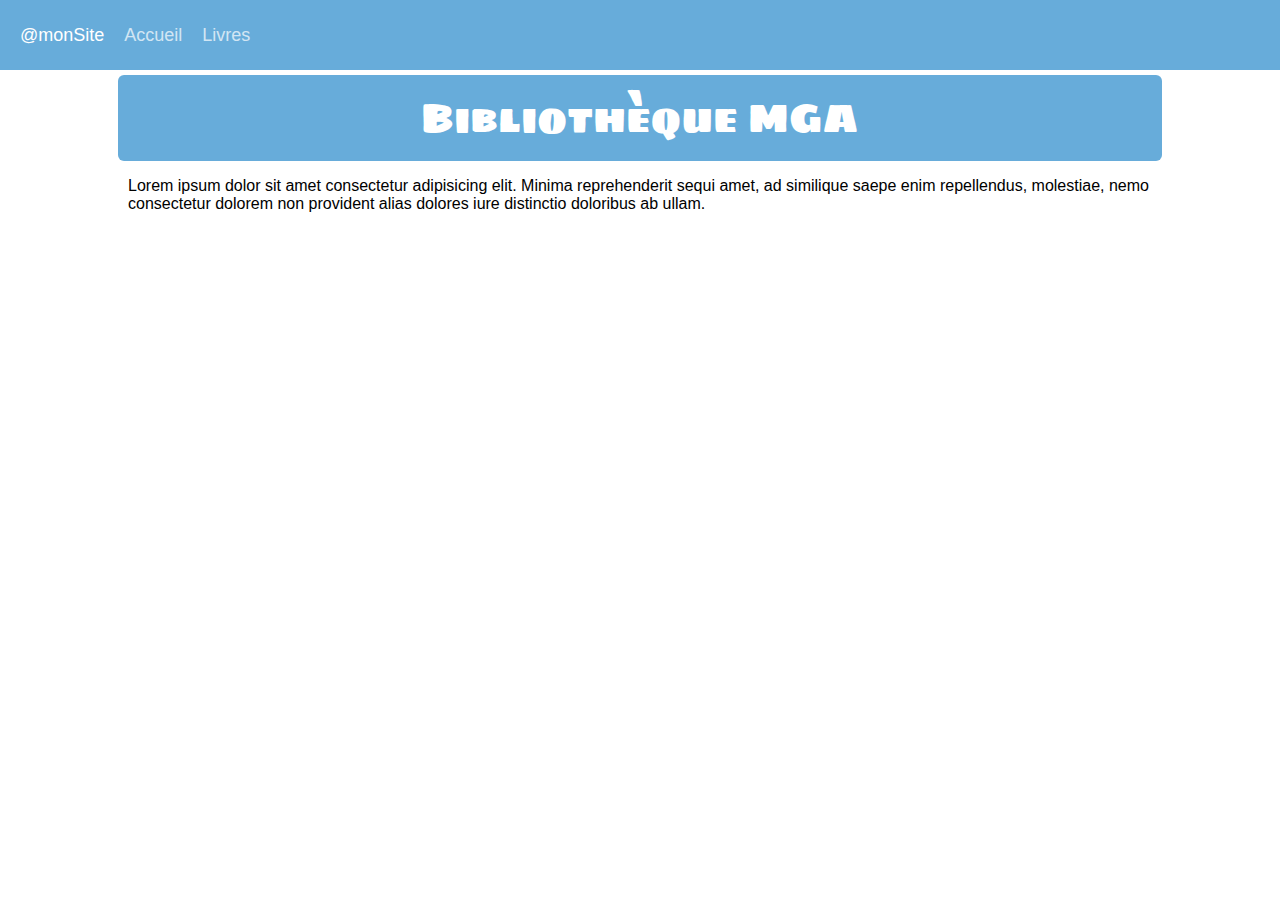
<file: index.html>
<!DOCTYPE html>
<html lang="en">
<head>
    <meta charset="UTF-8">
    <meta name="viewport" content="width=device-width, initial-scale=1.0">
    <title>Document</title>
    <link rel="stylesheet" href="main.css">
    <link rel="preconnect" href="https://fonts.googleapis.com">
    <link rel="preconnect" href="https://fonts.gstatic.com" crossorigin>
    <link href="https://fonts.googleapis.com/css2?family=Sigmar+One&display=swap" rel="stylesheet">
  </head>
</head>
<body>
    <header>
        <div class="header">
            <div class="header__word monsite">@monSite</div>
            <div class="header__word accueil">Accueil</div>
            <div class="header__word livres"><a href="livres.html">Livres</a></div>
        </div>
    </header>
    <div class="container">
        <div class="banner">
            Bibliothèque MGA
        </div>
        <p class="lorem">Lorem ipsum dolor sit amet consectetur adipisicing elit. Minima reprehenderit sequi amet, ad similique saepe enim repellendus, molestiae, nemo consectetur dolorem non provident alias dolores iure distinctio doloribus ab ullam.</p>
    </div>
    
</body>
</html>
</file>
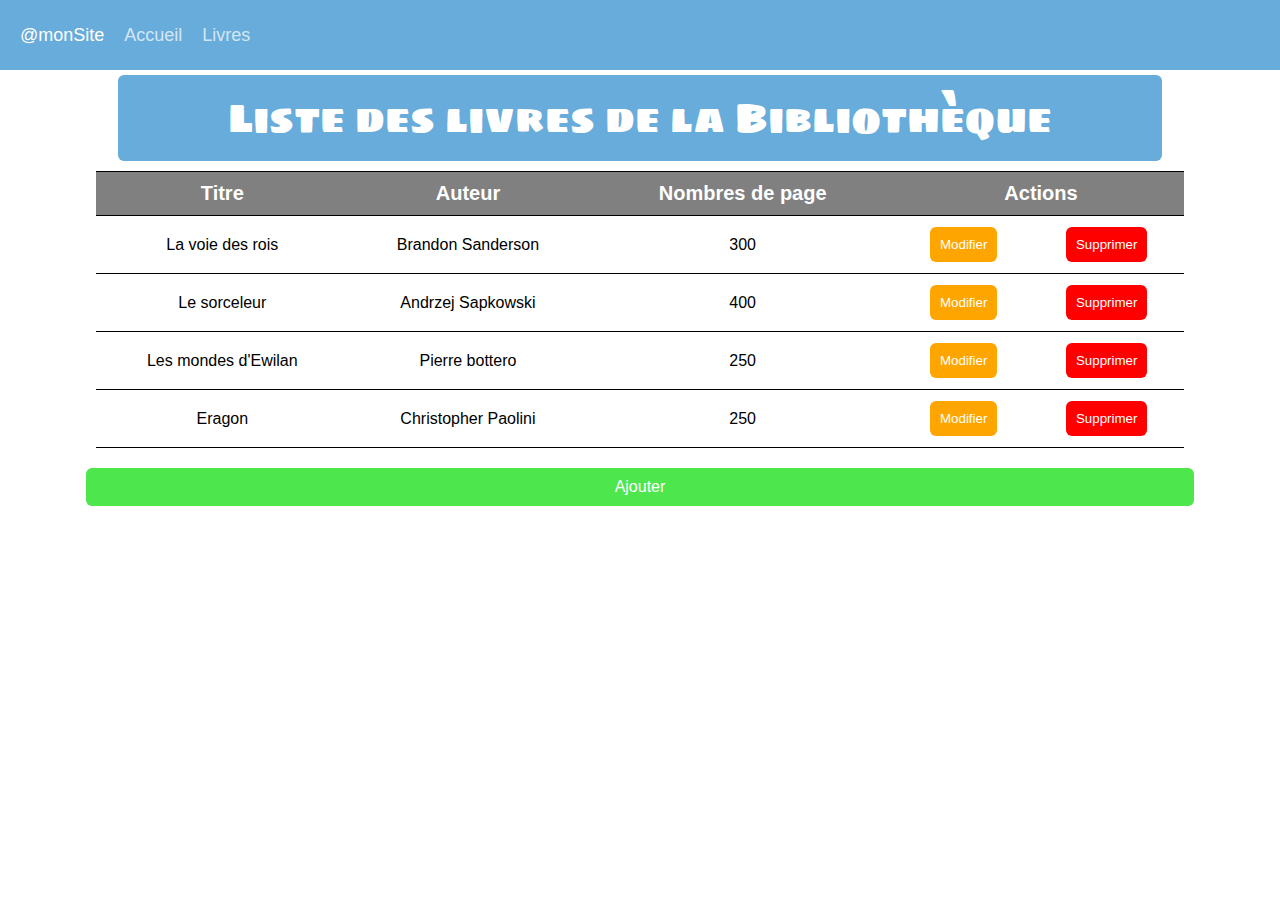
<file: livres.html>
<!DOCTYPE html>
<html lang="en">
<head>
    <meta charset="UTF-8">
    <meta name="viewport" content="width=device-width, initial-scale=1.0">
    <title>Document</title>
    <link rel="stylesheet" href="main.css">
    <link rel="preconnect" href="https://fonts.googleapis.com">
    <link rel="preconnect" href="https://fonts.gstatic.com" crossorigin>
    <link href="https://fonts.googleapis.com/css2?family=Sigmar+One&display=swap" rel="stylesheet">
  </head>
</head>
<body>
    <header>
        <div class="header">
            <div class="header__word monsite">@monSite</div>
            <div class="header__word accueil"><a href="index.html">Accueil</a></div>
            <div class="header__word livres">Livres</div>
        </div>
    </header>
    <div class="container">
        <div class="banner">
            Liste des livres de la Bibliothèque
        </div>
        <table class="styled-table" id="tableau-livres">
            <thead id="table_header">
                <tr class="test">
                    <th>Titre</th>
                    <th>Auteur</th>
                    <th>Nombres de page</th>
                    <th colspan="2">Actions</th>
                </tr>
            </thead>
            <tbody>
            </tbody>
        </table>
        <a href="" class="btn ajouter-btn">Ajouter</a>
        <form id="livreForm" action="">
            <fieldset>
                <legend>Création d'un livre</legend>
                <div class="form-group">
                <label for="titre">Titre du livre</label>
                <input type="text" id="titre">
                </div>
                <div class="form-group">
                <label for="auteur">Auteur</label>
                <input type="text" id="auteur">
                </div>
                <div class="form-group">
                <label for="pages">Nombre de pages</label>
                <input type="number" id="pages">
                </div>
                <button id="validerBtn" class="btn valider-btn">Valider</button>
            </fieldset>
        </form>
        <form  id="modifLivreForm">
            <fieldset>
                <legend>Modification d'un livre</legend>
                <div class="form-group">
                <label for="titre">Titre du livre</label>
                <input type="text" id="titreModif">
                </div>
                <div class="form-group">
                <label for="auteur">Auteur</label>
                <input type="text" id="auteurModif">
                </div>
                <div class="form-group">
                <label for="pages">Nombre de pages</label>
                <input type="number" id="pagesModif">
                </div>
                <input type="hidden" id="identifiant" value="">
                <button id="validerBtnModif" class="btn valider-btn">Valider</button>
            </fieldset>
        </form>
    </div>
    <script src="main.js"></script>
</body>
</html>
<!-- <button class="btn" id="ajouter-btn"></button> -->
</file>
<file: main.css>
* { font-family: Arial, Helvetica, sans-serif;
}
a {
    text-decoration: none;
    color: inherit;
}
body {
    height: 100%;
    margin: 0;
}
.header{
    background-color: rgb(103, 172, 218);
    display: flex;
    align-items: center;
    height: 50px;
    width: 100%;
    padding: 10px;
    font-size: 18px;
    color: white;
}

.header__word {
    margin: 10px;
    cursor: pointer;
}

.accueil, .livres {
    opacity: 0.7;
}
.accueil:hover, .livres:hover{
    opacity: 1;
}
.container{
    height: 300px;
    display: flex;
    flex-direction: column;
    align-items: center;
    width: 100%;
}

.banner {
    background-color: rgb(103, 172, 218);
    width: 80%;
    text-align: center;
    color : white;
    margin-top: 5px;
    padding: 10px;
    font-size: 40px;
    border-radius: 6px;
    font-family: "Sigmar One", sans-serif;
    font-weight: 400;
    font-style: normal;
}
.lorem {
    width: 80%;
}

.banner__black {
    background-color: grey;
    height: 40px;
    width: 85%;
    display: flex;
    justify-content:space-around;
    margin-top: 5px;
    color: white;
}

.banner__black--word{
    margin: 10px;
}
.line {
    height: 60px;
    width: 98%;
    display: flex;
    justify-content: center;
}

.titre {
    margin-right: 30px;
}


.styled-table{
    margin-top: 10px;
    border-collapse: collapse;
    width: 85%;
    text-align: center;
}
#table_header {
    background-color: grey;
    font-size: 20px;
    color: white;
}

.btn {
    margin: 10px 5px;
    padding: 10px;
    cursor: pointer;
    border: none;
    border-radius: 6px;
    color: white;
}
.modifier-btn{
    background-color: orange;

}
.supprimer-btn{
    background-color: red;
    
}
.ajouter-btn {
    width: 85%;
    background-color: rgb(77, 231, 77);
    padding: 10px;
    border: none;
    margin-top: 20px;
    text-align: center;
}
th {
    padding: 10px;
}
tr {
    border:solid 0.5px black;
    border-left: none;
    border-right: none;
}
.form-group {
    width: auto;
    padding: 10px;
    outline: none;
    display: flex;
    flex-direction: column;
}
fieldset {
    border: none;
    display: flex;
    flex-direction: column;
}
form {
    width: 80%;
}
.valider-btn {
    background-color: green;
    
}
.hide {
    display: none;
}
</file>
